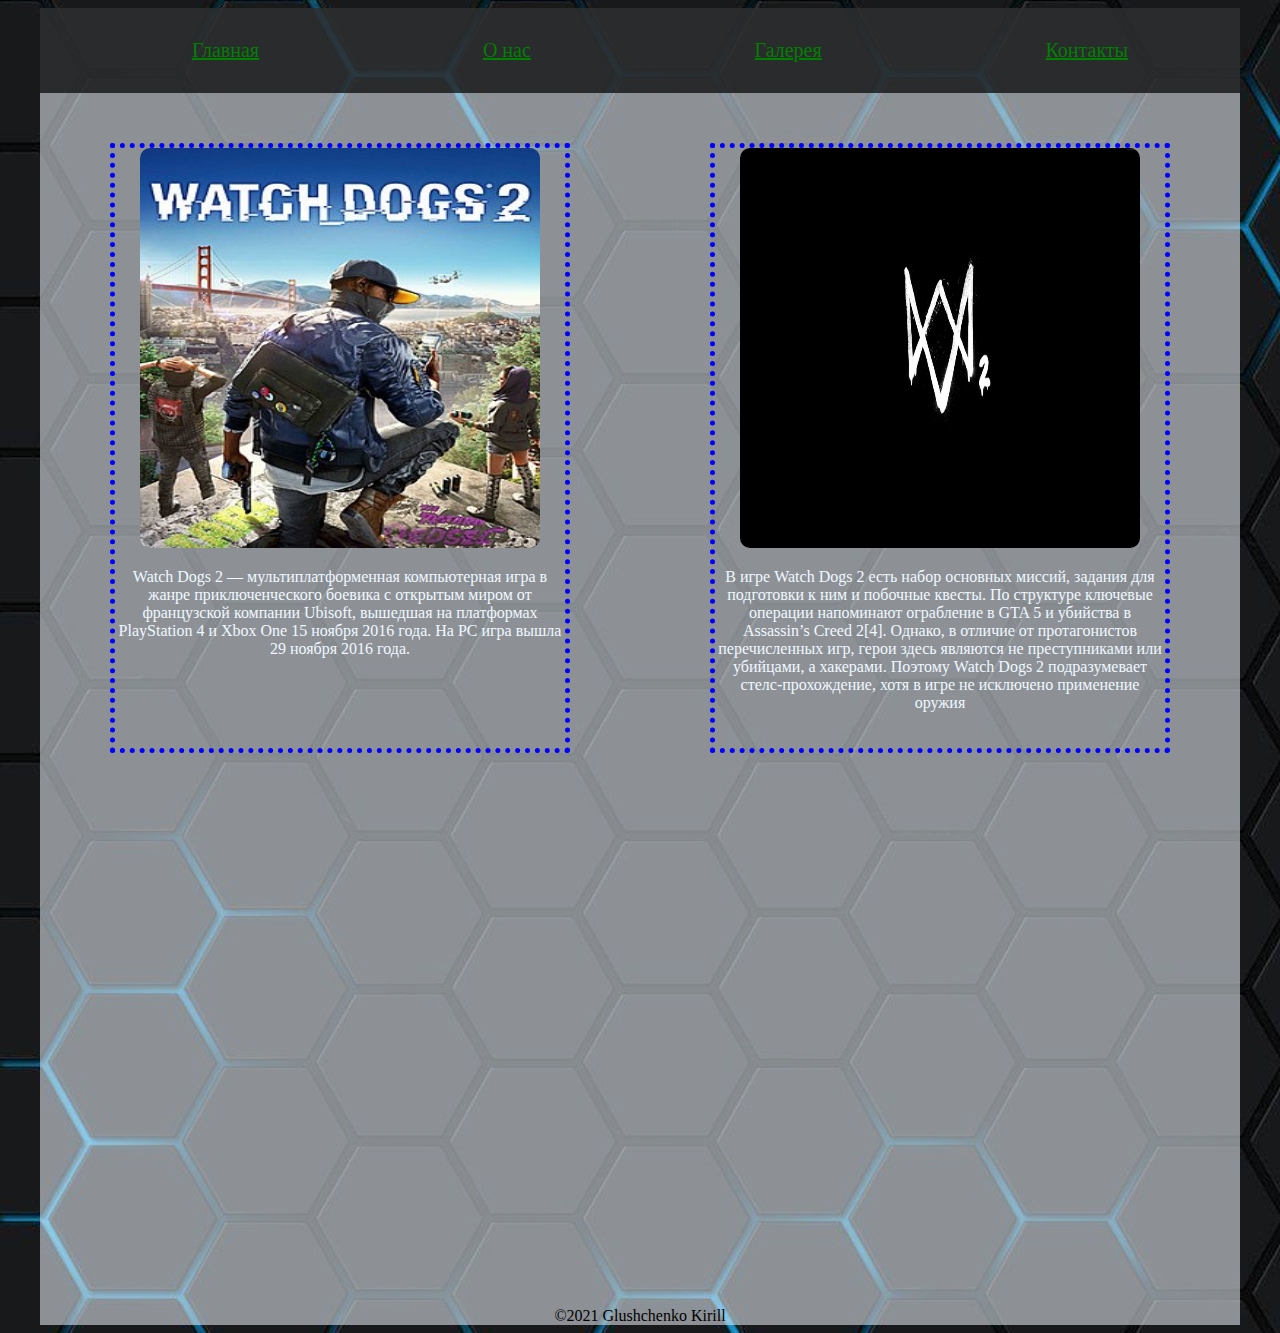
<file: index.html>
<!DOCTYPE html>
<html lang="en">
<head>
    <meta charset="UTF-8">
    <title>Document</title>
    <link rel="stylesheet" href="style.css">
</head>
<body>
   <div class="main">
      <div class="menu">
          <ul>
              <li><a href="index.html">Главная</a></li>
              <li><a href="index2.html">О нас</a></li>
              <li><a href="index3.html">Галерея</a></li>
              <li><a href="index4.html">Контакты</a></li>
          </ul>
      </div>
      <div class="container">
          <div class="item">
              <img src="1.jpg" alt="">
              <p>Watch Dogs 2 — мультиплатформенная компьютерная игра в жанре приключенческого боевика с открытым миром от французской компании Ubisoft, вышедшая на платформах PlayStation 4 и Xbox One 15 ноября 2016 года. На PC игра вышла 29 ноября 2016 года.</p>
          </div>
          <div class="item">
          <img src="2.jpg" alt="">
              <p>В игре Watch Dogs 2 есть набор основных миссий, задания для подготовки к ним и побочные квесты. По структуре ключевые операции напоминают ограбление в GTA 5 и убийства в Assassin’s Creed 2[4]. Однако, в отличие от протагонистов перечисленных игр, герои здесь являются не преступниками или убийцами, а хакерами. Поэтому Watch Dogs 2 подразумевает стелс-прохождение, хотя в игре не исключено применение оружия</p>
          </div>
      </div>
      <iframe width="1200" height="500" src="https://www.youtube.com/embed/eVVNXwuf_yU" frameborder="0" allow="accelerometer; autoplay; clipboard-write; encrypted-media; gyroscope; picture-in-picture" allowfullscreen></iframe>
    <div class="footer">
        &copy;2021 Glushchenko Kirill
    </div>  
       
   </div>
    
</body>
</html>
</file>
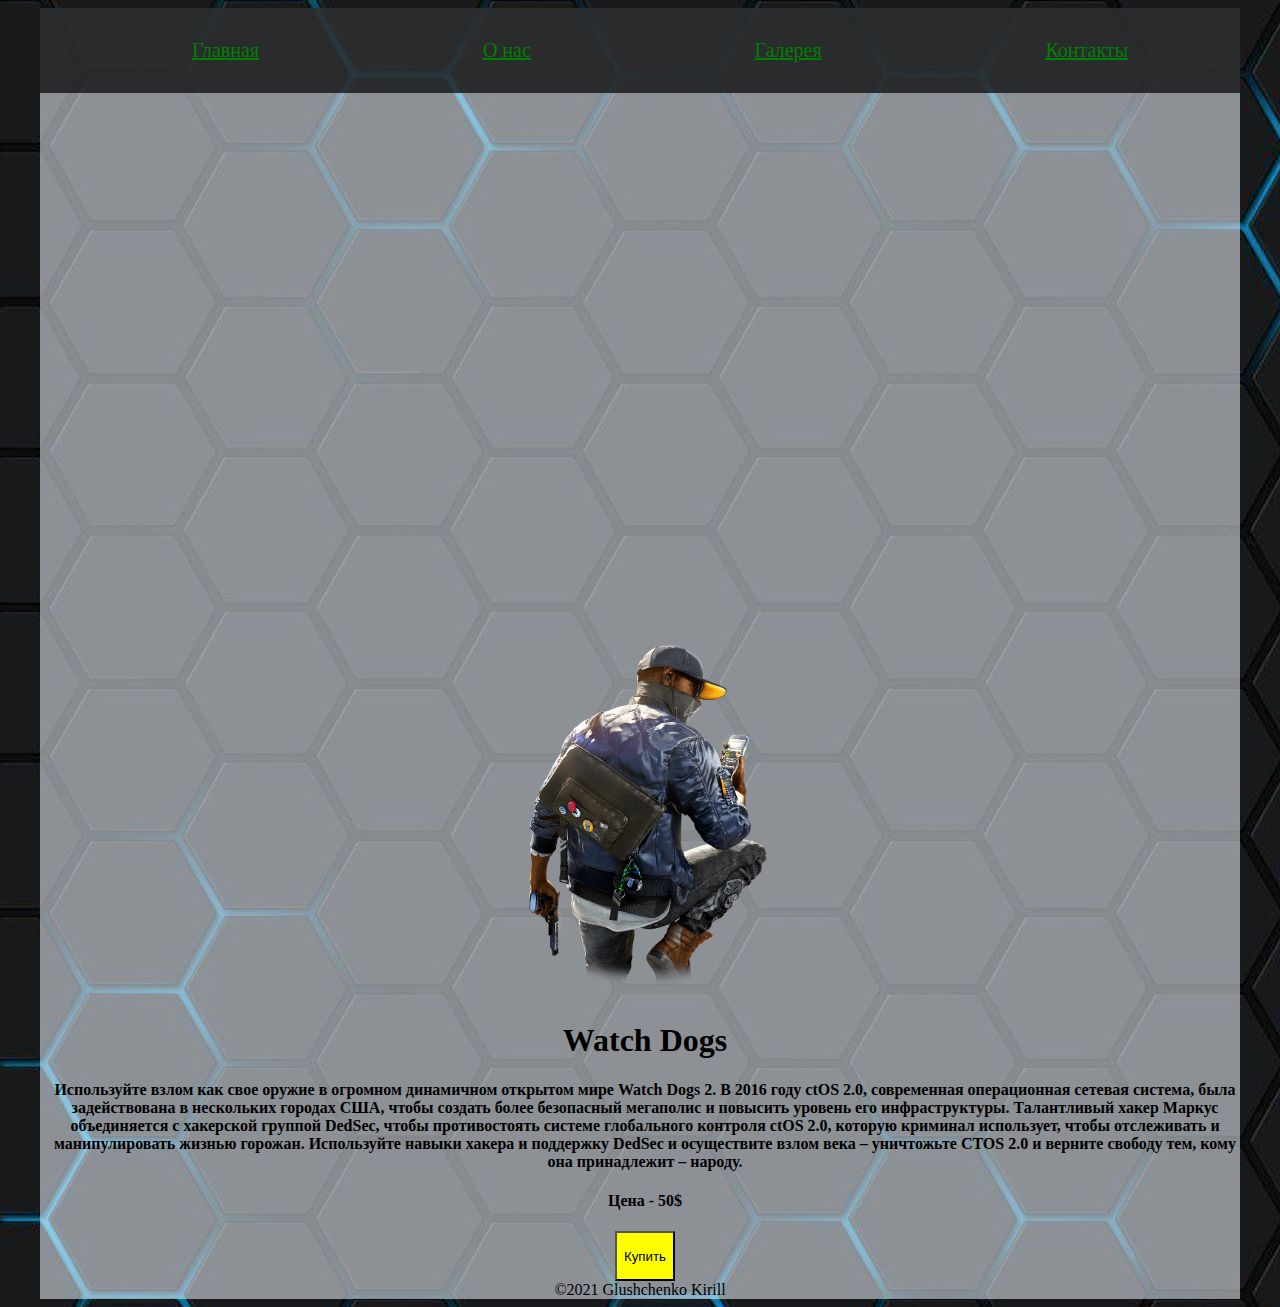
<file: index2.html>
<!DOCTYPE html>
<html lang="en">
<head>
    <meta charset="UTF-8">
    <title>Document</title>
    <link rel="stylesheet" href="style.css">
</head>
<body>
   <div class="main">
      <div class="menu">
          <ul>
              <li><a href="index.html">Главная</a></li>
              <li><a href="index2.html">О нас</a></li>
              <li><a href="index3.html">Галерея</a></li>
              <li><a href="index4.html">Контакты</a></li>
          </ul>
      </div>
         <iframe width="1200" height="500" src="https://www.youtube.com/embed/eVVNXwuf_yU" frameborder="0" allow="accelerometer; autoplay; clipboard-write; encrypted-media; gyroscope; picture-in-picture" allowfullscreen></iframe>
         <div class="first">
        <img src="1.png" alt="" id ="first">
        <h1>Watch Dogs</h1>
        <h4>Используйте взлом как свое оружие в огромном динамичном открытом мире Watch Dogs 2. 

В 2016 году ctOS 2.0, современная операционная сетевая система, была задействована в нескольких городах США, чтобы создать более безопасный мегаполис и повысить уровень его инфраструктуры.

Талантливый хакер Маркус объединяется с хакерской группой DedSec, чтобы противостоять системе глобального контроля ctOS 2.0, которую криминал использует, чтобы отслеживать и манипулировать жизнью горожан.

Используйте навыки хакера и поддержку DedSec и осуществите взлом века – уничтожьте CTOS 2.0 и верните свободу тем, кому она принадлежит – народу.</h4>
        <h4>Цена - 50$</h4>  
        <button>Купить</button>  
          
         </div>
      
    <div class="footer">
        &copy;2021 Glushchenko Kirill
    </div>  
       
   </div>

    
</body>
</html>
</file>
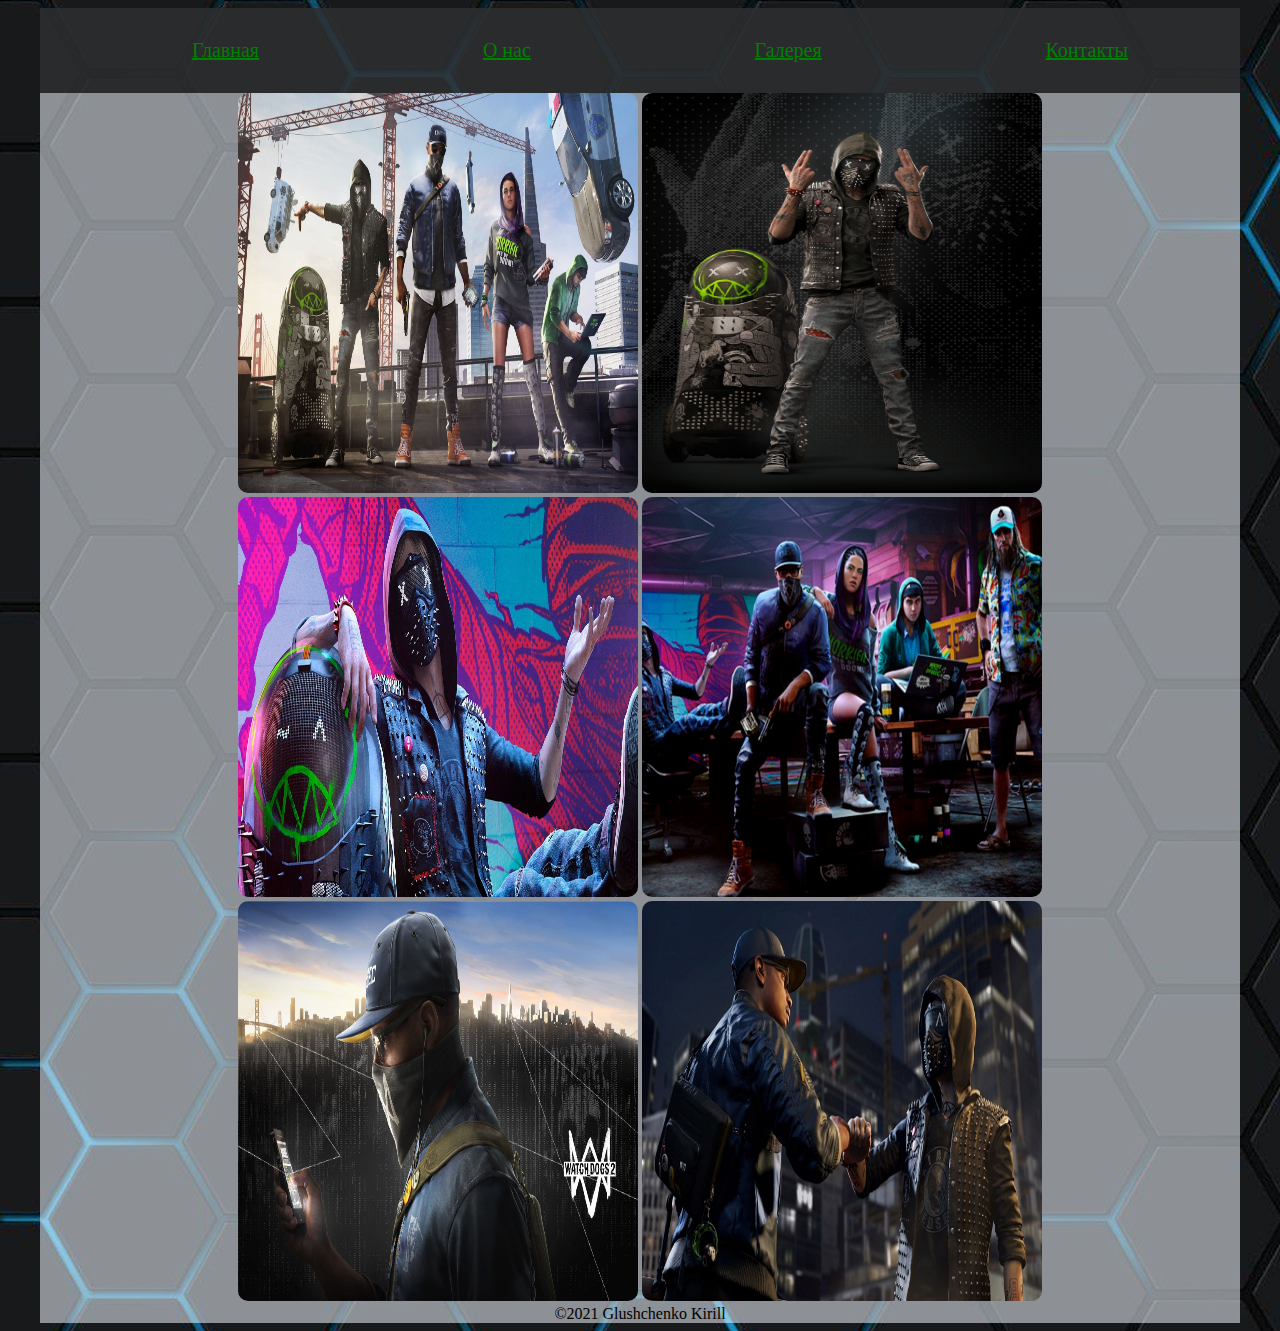
<file: index3.html>
<!DOCTYPE html>
<html lang="en">
<head>
    <meta charset="UTF-8">
    <title>Document</title>
    <link rel="stylesheet" href="style.css">
</head>
<body>
   <div class="main">
      <div class="menu">
          <ul>
              <li><a href="index.html">Главная</a></li>
              <li><a href="index2.html">О нас</a></li>
              <li><a href="index3.html">Галерея</a></li>
              <li><a href="index4.html">Контакты</a></li>
          </ul>
      </div>
      <img src="4.jpg" alt="">
      <img src="5.jpg" alt="">
      <img src="6.jpg" alt="">
      <img src="7.jpg" alt="">
      <img src="8.jpg" alt="">
      <img src="9.jpg" alt="">


      
    <div class="footer">
        &copy;2021 Glushchenko Kirill
    </div>  
       
   </div>

    
</body>
</html>
</file>
<file: style.css>
body {
    background-image: url(123.jpg);
}
p {
    color: aliceblue;
}
.main {
    width: 1200px;
    margin: auto;
    background-color: rgba(240, 248, 255, 0.54);
    text-align: center;
}
img {
    width: 400px;
    height: 400px;
    border-radius: 10px;
}
ul {
    display: flex;
    list-style: none;
    justify-content: space-around;
}
.menu {
    background-color: rgba(0, 0, 0, 0.7);
    padding: 15px 0;
}
ul a{
    font-size: 20px;
    color: green;
}
ul a:hover {
    color: yellow;
}
.footer {
    text-align: center;
}
.item {
    width: 450px;
    height: 600px;
    border:5px dotted blue;
    text-align: center;
}
.container {
    display: flex;
    justify-content: space-around;
    padding: 50px 0;

}
.first {
    margin-left:10px;
}
button {
    background-color: yellow;
    width: 60px;
    height: 50px
}
button:hover {
    background-color: lime;
    border-radius: 10px;
    width: 60px;
    height: 50px;

}
</file>
